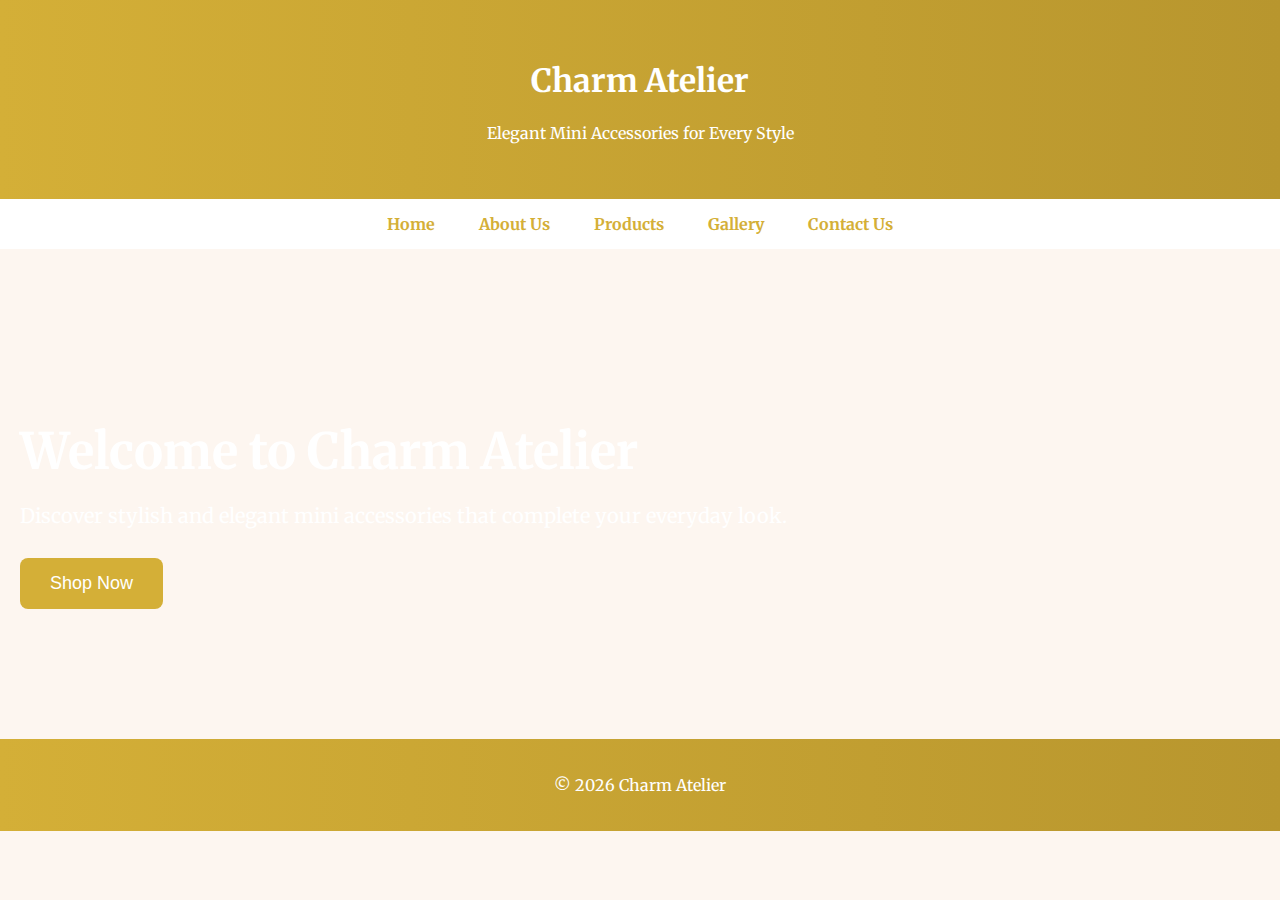
<file: index.html>
<!DOCTYPE html>
<html>
<head>
    <title>Charm Atelier - Home</title>
    <link href="https://fonts.googleapis.com/css2?family=Merriweather&display=swap" rel="stylesheet">
    <link rel="stylesheet" href="styles.css">
</head>
<body>

<header>
    <h1>Charm Atelier</h1>
    <p>Elegant Mini Accessories for Every Style</p>
</header>

<nav>
    <a href="index.html">Home</a>
    <a href="about.html">About Us</a>
    <a href="products.html">Products</a>
    <a href="gallery.html">Gallery</a>
    <a href="contact.html">Contact Us</a>
</nav>

<section class="hero">
    <h2>Welcome to Charm Atelier</h2>
    <p>Discover stylish and elegant mini accessories that complete your everyday look.</p>
    <button onclick="window.location.href='products.html'">Shop Now</button>
</section>

<footer>
    <p>© 2026 Charm Atelier</p>
</footer>

</body>
</html>
</file>
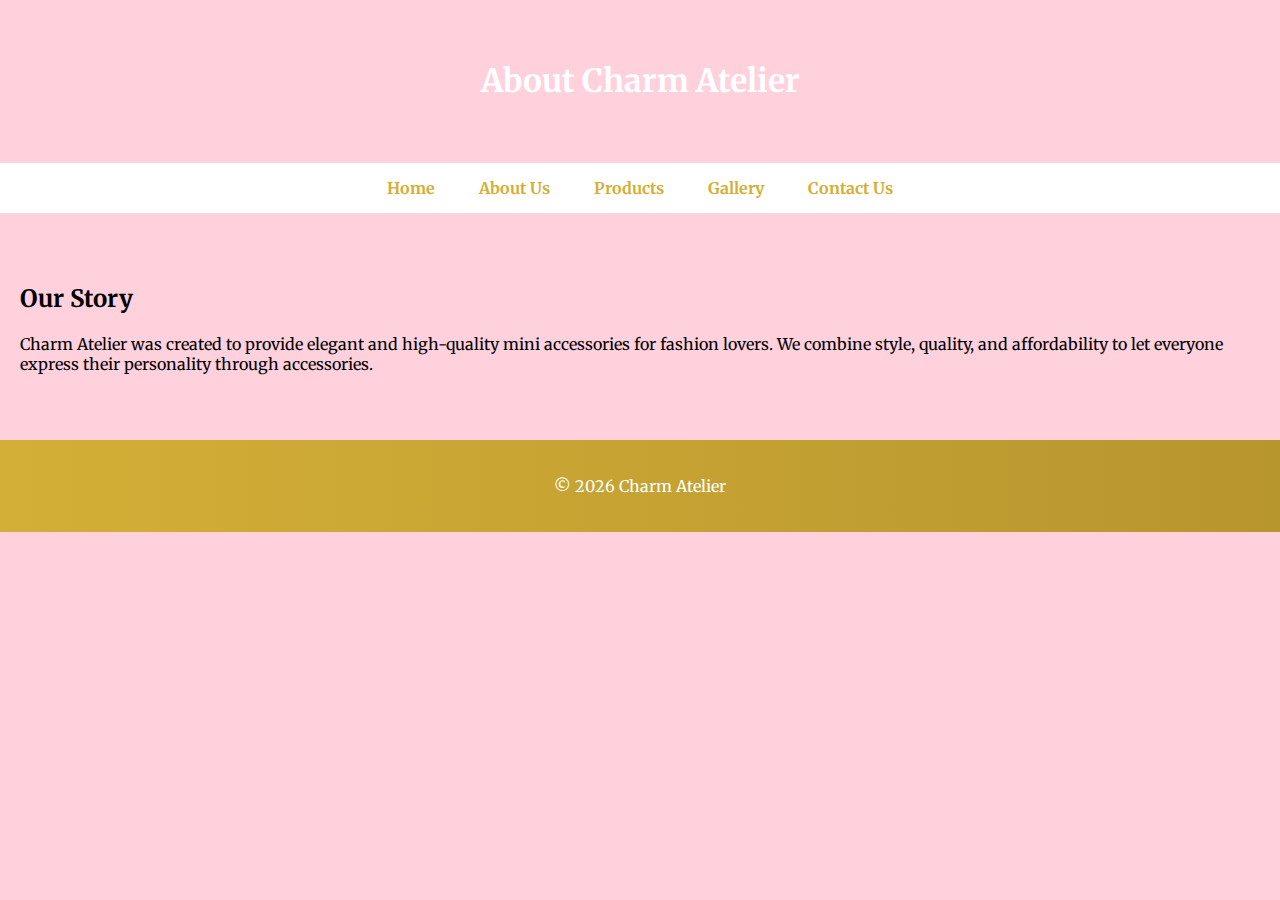
<file: about.html>
<!DOCTYPE html>
<html>
<head>
    <title>Charm Atelier - About Us</title>
    <link href="https://fonts.googleapis.com/css2?family=Merriweather&display=swap" rel="stylesheet">
    <link rel="stylesheet" href="style.css">
</head>
<body>

<header>
    <h1>About Charm Atelier</h1>
</header>

<nav>
    <a href="index.html">Home</a>
    <a href="about.html">About Us</a>
    <a href="products.html">Products</a>
    <a href="gallery.html">Gallery</a>
    <a href="contact.html">Contact Us</a>
</nav>

<section>
    <h2>Our Story</h2>
    <p>Charm Atelier was created to provide elegant and high-quality mini accessories for fashion lovers. We combine style, quality, and affordability to let everyone express their personality through accessories.</p>
</section>

<footer>
    <p>© 2026 Charm Atelier</p>
</footer>

</body>
</html>
</file>
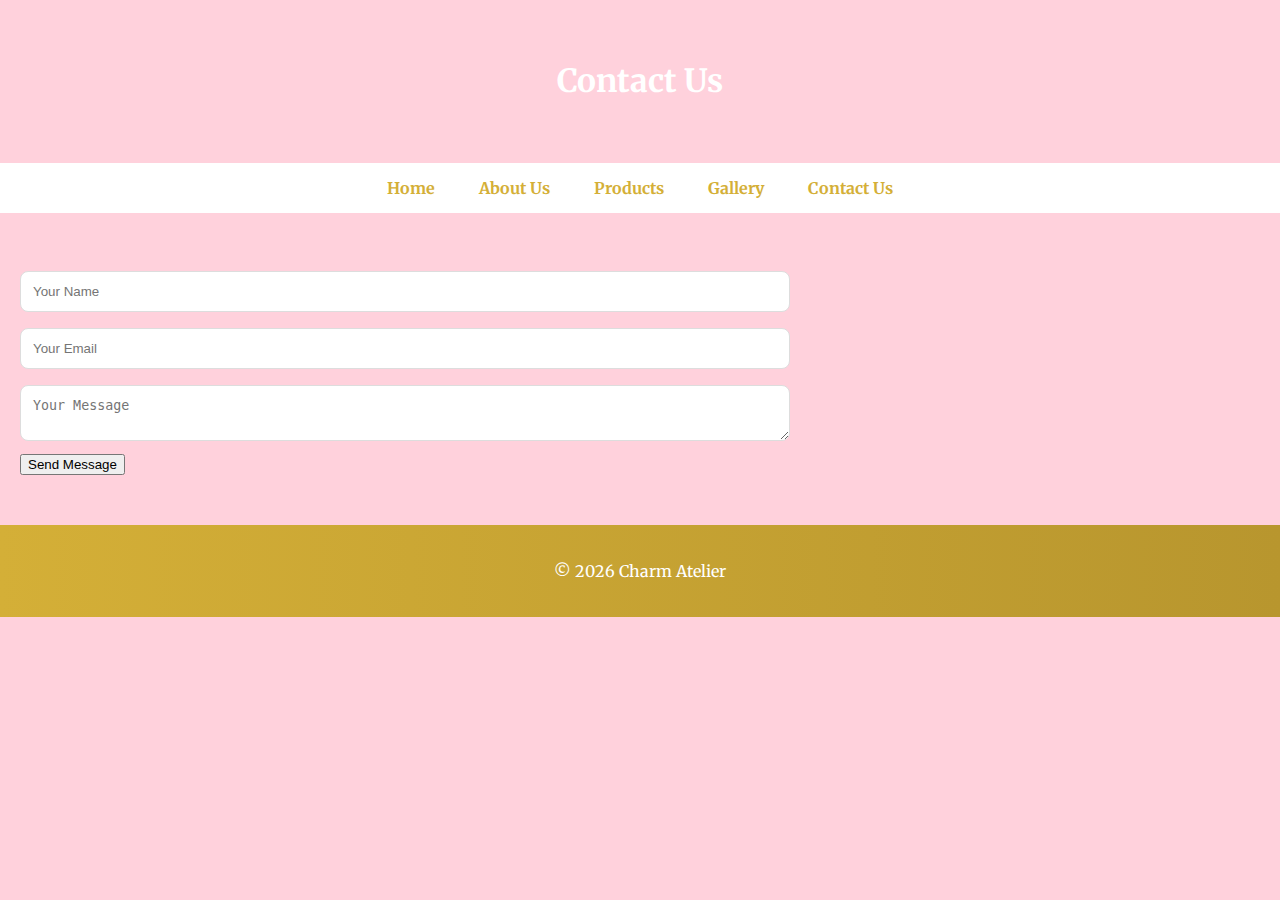
<file: contact.html>
<!DOCTYPE html>
<html>
<head>
    <title>Charm Atelier - Contact Us</title>
    <link href="https://fonts.googleapis.com/css2?family=Merriweather&display=swap" rel="stylesheet">
    <link rel="stylesheet" href="style.css">
</head>
<body>

<header>
    <h1>Contact Us</h1>
</header>

<nav>
    <a href="index.html">Home</a>
    <a href="about.html">About Us</a>
    <a href="products.html">Products</a>
    <a href="gallery.html">Gallery</a>
    <a href="contact.html">Contact Us</a>
</nav>

<section>
    <form>
        <input type="text" placeholder="Your Name"><br>
        <input type="email" placeholder="Your Email"><br>
        <textarea placeholder="Your Message"></textarea><br>
        <button type="submit">Send Message</button>
    </form>
</section>

<footer>
    <p>© 2026 Charm Atelier</p>
</footer>

</body>
</html>
</file>
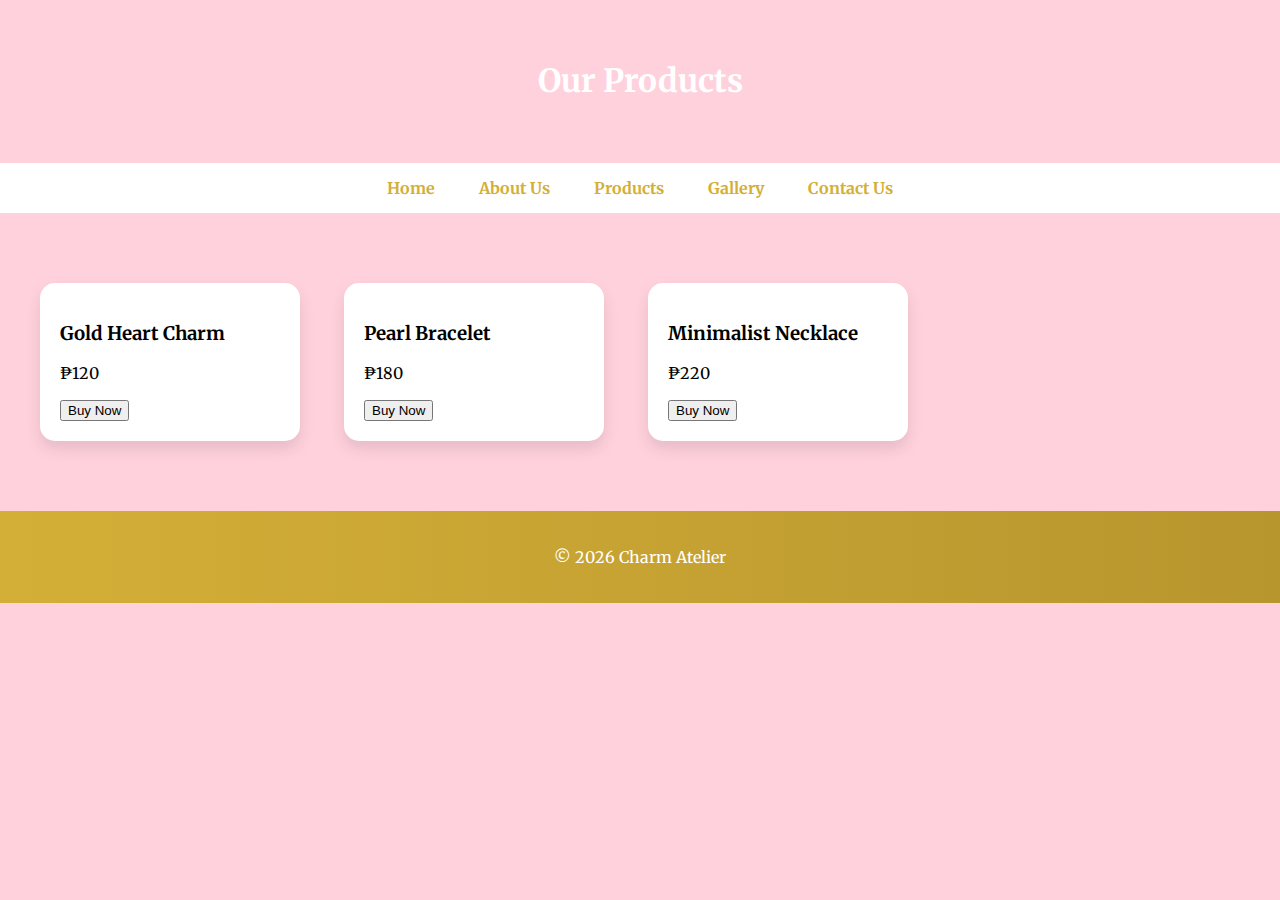
<file: product.html>
<!DOCTYPE html>
<html>
<head>
    <title>Charm Atelier - Products</title>
    <link href="https://fonts.googleapis.com/css2?family=Merriweather&display=swap" rel="stylesheet">
    <link rel="stylesheet" href="style.css">
</head>
<body>

<header>
    <h1>Our Products</h1>
</header>

<nav>
    <a href="index.html">Home</a>
    <a href="about.html">About Us</a>
    <a href="products.html">Products</a>
    <a href="gallery.html">Gallery</a>
    <a href="contact.html">Contact Us</a>
</nav>

<section>
    <div class="product">
        <h3>Gold Heart Charm</h3>
        <p>₱120</p>
        <button>Buy Now</button>
    </div>

    <div class="product">
        <h3>Pearl Bracelet</h3>
        <p>₱180</p>
        <button>Buy Now</button>
    </div>

    <div class="product">
        <h3>Minimalist Necklace</h3>
        <p>₱220</p>
        <button>Buy Now</button>
    </div>
</section>

<footer>
    <p>© 2026 Charm Atelier</p>
</footer>

</body>
</html>
</file>
<file: styles.css>
/* GENERAL STYLING */
body {
    margin: 0;
    font-family: 'Merriweather', serif;
    background-color: #fdf6f0;
    color: #333;
    overflow-x: hidden;
}

/* HEADER */
header {
    background: linear-gradient(to right, #d4af37, #b8962e);
    color: white;
    padding: 40px 20px;
    text-align: center;
    animation: fadeIn 1.5s ease-in-out;
}

/* NAVIGATION */
nav {
    background-color: white;
    padding: 15px;
    text-align: center;
}

nav a {
    text-decoration: none;
    margin: 20px;
    color: #d4af37;
    font-weight: bold;
    transition: 0.3s;
}

nav a:hover {
    color: black;
    transform: scale(1.1);
}

/* SECTION STYLING */
section {
    padding: 50px 20px;
}

/* HERO (HOME) */
.hero {
    background-image: url('https://via.placeholder.com/1200x400');
    background-size: cover;
    background-position: center;
    color: white;
    padding: 100px 20px;
    border-radius: 10px;
    margin: 30px auto;
    animation: fadeIn 2s ease-in;
}

.hero h2 {
    font-size: 50px;
    margin-bottom: 20px;
    animation: slideUp 1.5s ease-out;
}

.hero p {
    font-size: 20px;
    margin-bottom: 30px;
    animation: slideUp 2s ease-out;
}

.hero button {
    background-color: #d4af37;
    color: white;
    border: none;
    padding: 15px 30px;
    font-size: 18px;
    border-radius: 8px;
    cursor: pointer;
    transition: 0.3s;
}

.hero button:hover {
    background-color: black;
    transform: scale(1.05);
}

/* PRODUCTS */
.product {
    display: inline-block;
    width: 220px;
    margin: 20px;
    padding: 20px;
    background-color: white;
    border-radius: 15px;
    box-shadow: 0 8px 15px rgba(0,0,0,0.1);
    transition: transform 0.5s, box-shadow 0.5s;
}

.product:hover {
    transform: scale(1.05);
    box-shadow: 0 12px 20px rgba(0,0,0,0.2);
    animation: fadeIn 1s ease-in;
}

/* GALLERY */
.gallery-item {
    display: inline-block;
    margin: 15px;
}

.gallery-item img {
    width: 220px;
    border-radius: 15px;
    box-shadow: 0 8px 15px rgba(0,0,0,0.1);
    transition: transform 0.5s, box-shadow 0.5s;
}

.gallery-item img:hover {
    transform: scale(1.05);
    box-shadow: 0 12px 20px rgba(0,0,0,0.2);
}

/* CONTACT FORM */
input, textarea {
    width: 60%;
    padding: 12px;
    margin: 8px 0;
    border-radius: 8px;
    border: 1px solid #ddd;
    transition: 0.3s;
}

input:focus, textarea:focus {
    border-color: #d4af37;
    outline: none;
}

/* FOOTER */
footer {
    background: linear-gradient(to right, #d4af37, #b8962e);
    color: white;
    padding: 20px;
    text-align: center;
}

/* ANIMATIONS */
@keyframes fadeIn {
    from {opacity: 0;}
    to {opacity: 1;}
}

@keyframes slideUp {
    from {opacity:0; transform: translateY(30px);}
    to {opacity:1; transform: translateY(0);}
}
</file>
<file: style.css>
body {
    margin: 0;
    font-family: 'Merriweather', serif;
    background-color:  #ffd1dc; /* pastel pink */
    color: ;
    overflow-x: hidden;
}

/* HEADER */
header {
    background-color: #ffd1dc;
    color: white;
    padding: 40px 20px;
    text-align: center;
    animation: fadeIn 1.5s ease-in-out;
}

/* NAVIGATION */
nav {
    background-color: white;
    padding: 15px;
    text-align: center;
}

nav a {
    text-decoration: none;
    margin: 20px;
    color: #d4af37;
    font-weight: bold;
    transition: 0.3s;
}

nav a:hover {
    color: black;
    transform: scale(1.1);
}

/* SECTION STYLING */
section {
    padding: 50px 20px;
}

/* HERO (HOME) */
.hero {
    background-image: url('https://via.placeholder.com/1200x400');
    background-size: cover;
    background-position: center;
    color: white;
    padding: 100px 20px;
    border-radius: 10px;
    margin: 30px auto;
    animation: fadeIn 2s ease-in;
}

.hero h2 {
    font-size: 50px;
    margin-bottom: 20px;
    animation: slideUp 1.5s ease-out;
}

.hero p {
    font-size: 20px;
    margin-bottom: 30px;
    animation: slideUp 2s ease-out;
}

.hero button {
    background-color: #d4af37;
    color: white;
    border: none;
    padding: 15px 30px;
    font-size: 18px;
    border-radius: 8px;
    cursor: pointer;
    transition: 0.3s;
}

.hero button:hover {
    background-color: black;
    transform: scale(1.05);
}

/* PRODUCTS */
.product {
    display: inline-block;
    width: 220px;
    margin: 20px;
    padding: 20px;
    background-color: white;
    border-radius: 15px;
    box-shadow: 0 8px 15px rgba(0,0,0,0.1);
    transition: transform 0.5s, box-shadow 0.5s;
}

.product:hover {
    transform: scale(1.05);
    box-shadow: 0 12px 20px rgba(0,0,0,0.2);
    animation: fadeIn 1s ease-in;
}

/* GALLERY */
.gallery-item {
    display: inline-block;
    margin: 15px;
}

.gallery-item img {
    width: 220px;
    border-radius: 15px;
    box-shadow: 0 8px 15px rgba(0,0,0,0.1);
    transition: transform 0.5s, box-shadow 0.5s;
}

.gallery-item img:hover {
    transform: scale(1.05);
    box-shadow: 0 12px 20px rgba(0,0,0,0.2);
}

/* CONTACT FORM */
input, textarea {
    width: 60%;
    padding: 12px;
    margin: 8px 0;
    border-radius: 8px;
    border: 1px solid #ddd;
    transition: 0.3s;
}

input:focus, textarea:focus {
    border-color: #d4af37;
    outline: none;
}

/* FOOTER */
footer {
    background: linear-gradient(to right, #d4af37, #b8962e);
    color: white;
    padding: 20px;
    text-align: center;
}

/* ANIMATIONS */
@keyframes fadeIn {
    from {opacity: 0;}
    to {opacity: 1;}
}

@keyframes slideUp {
    from {opacity:0; transform: translateY(30px);}
    to {opacity:1; transform: translateY(0);}
}
</file>
